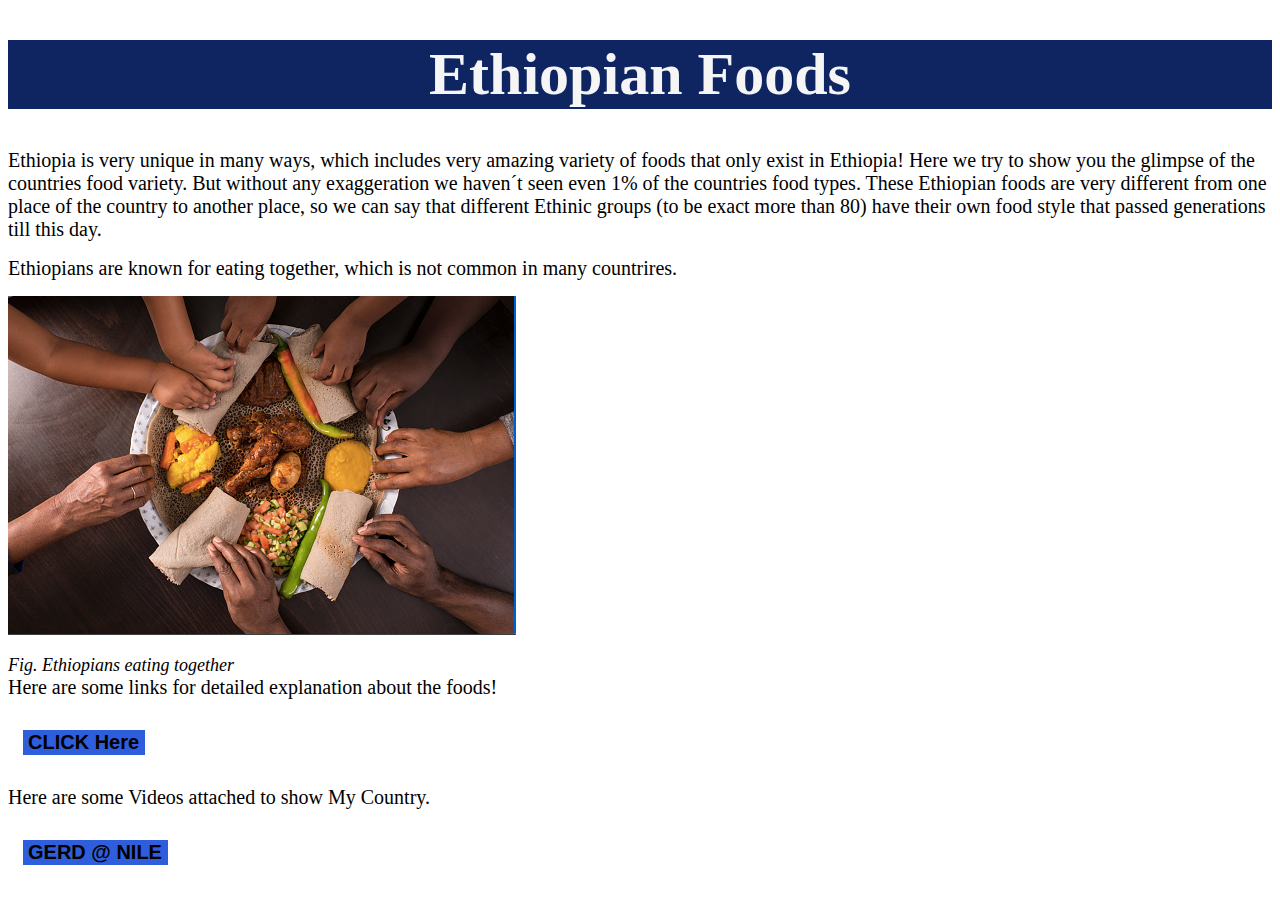
<file: index.html>
<!DOCTYPE html>
<html lang="en">
<head>
    <meta charset="UTF-8">
    <meta http-equiv="X-UA-Compatible" content="IE=edge">
    <meta name="viewport" content="width=device-width, initial-scale=1.0">
    <title>Food Recipe</title>
    <link rel="stylesheet" href="style.css">
    
</head>

<body class="bodyindex">

    <h1>Ethiopian Foods</h1>

    <div id="description">
        Ethiopia is very unique in many ways, which includes very amazing variety of foods that only exist in Ethiopia! Here we try to show you the glimpse of the countries food variety. But without any exaggeration we haven´t seen even 1% of the countries food types.
        These Ethiopian foods are very different from one place of the country to another place, so we can say that different Ethinic groups (to be exact more than 80) have their own food style that passed generations till this day.
    </div>

   <p>
    <div class="unity">
        Ethiopians are known for eating together, which is not common in many countrires.
    </div>
   </p>
   
   <p>
        <img src="./images/hibret.jpg" alt="ethiopians eating together">
    </p>
   
    <div class="fig">
        Fig. Ethiopians eating together
    </div>
    <div class="description0">
        Here are some links for detailed explanation about the foods!
    </div>

    <p>
    <button class="button1">
        <a href="injera.html">CLICK Here</a>
    </button>

   </p> 
    <div class="description0">Here are some Videos attached to show My Country.</div>
   <p>
    <button class="button1">
        <a href="https://youtu.be/t018SbE4ocg">GERD @ NILE</a>
    </button>

   </p> 
    

    
</body>
</html>
</file>
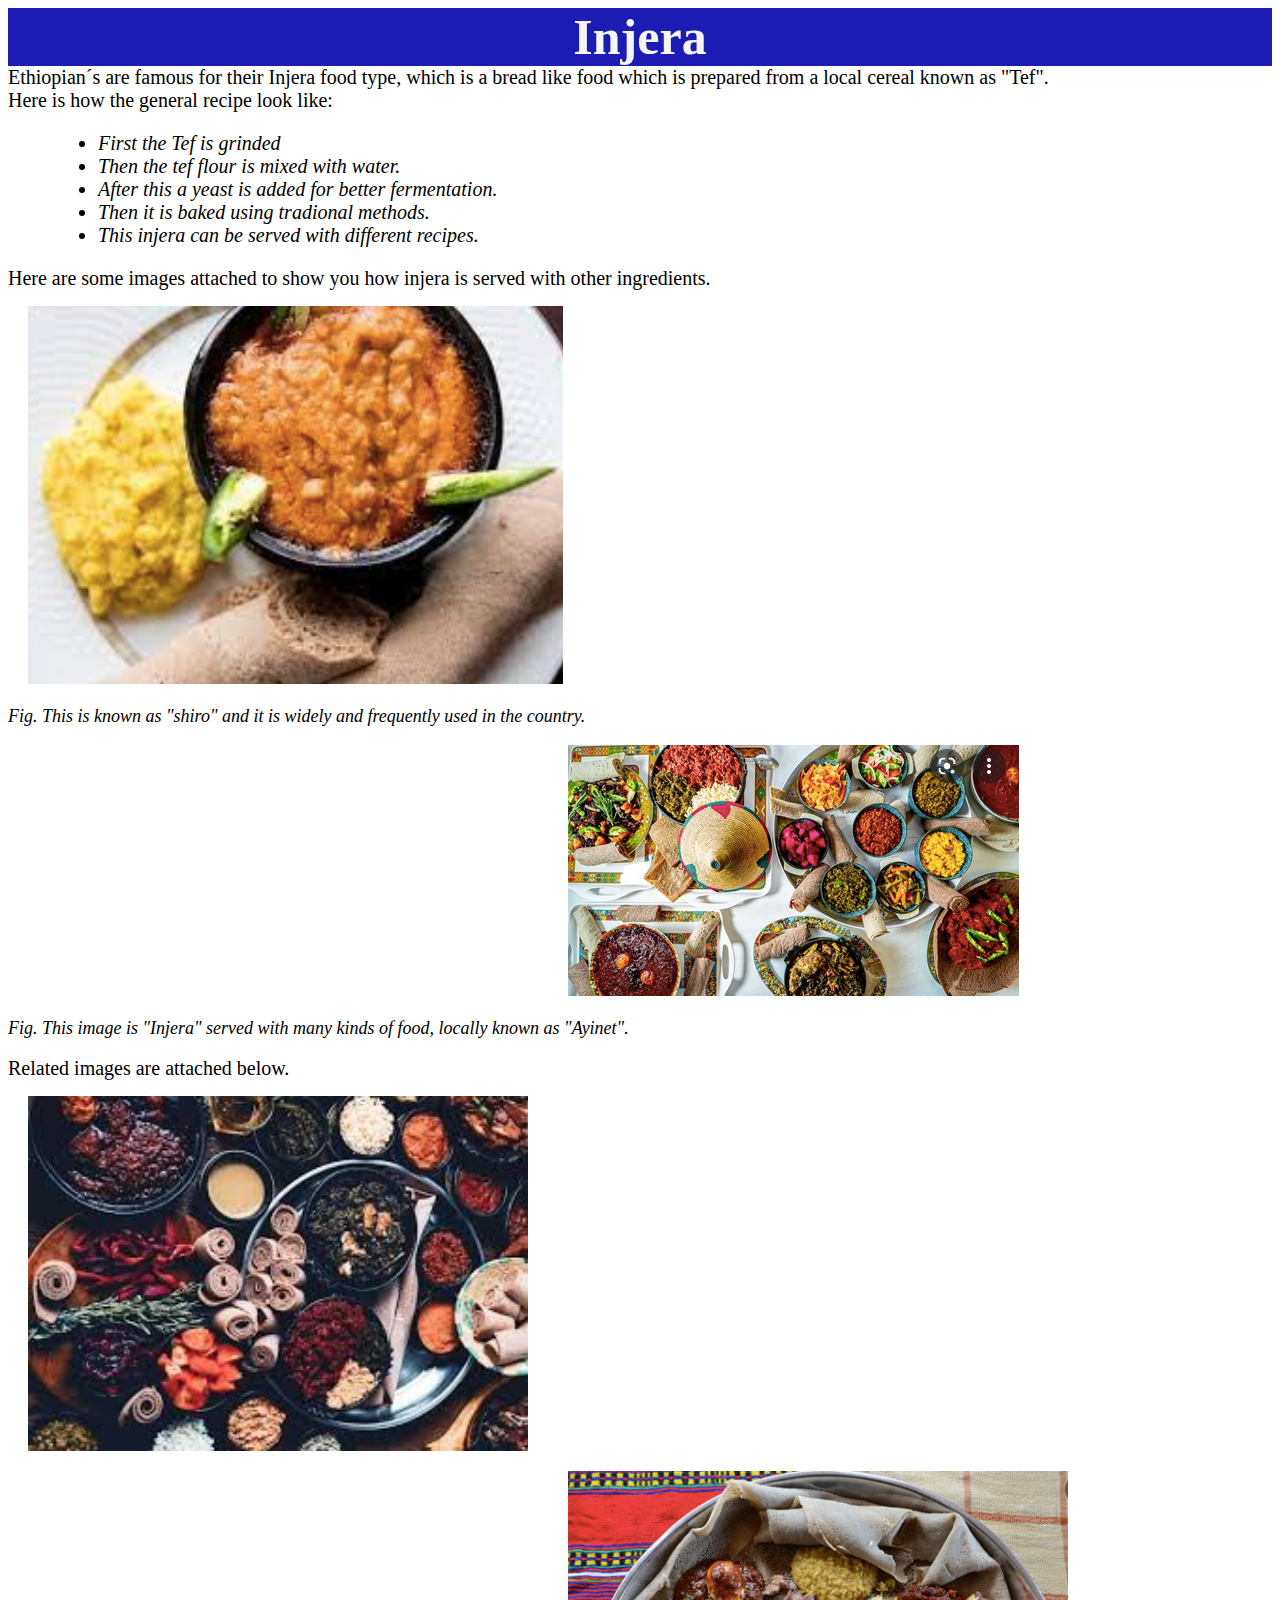
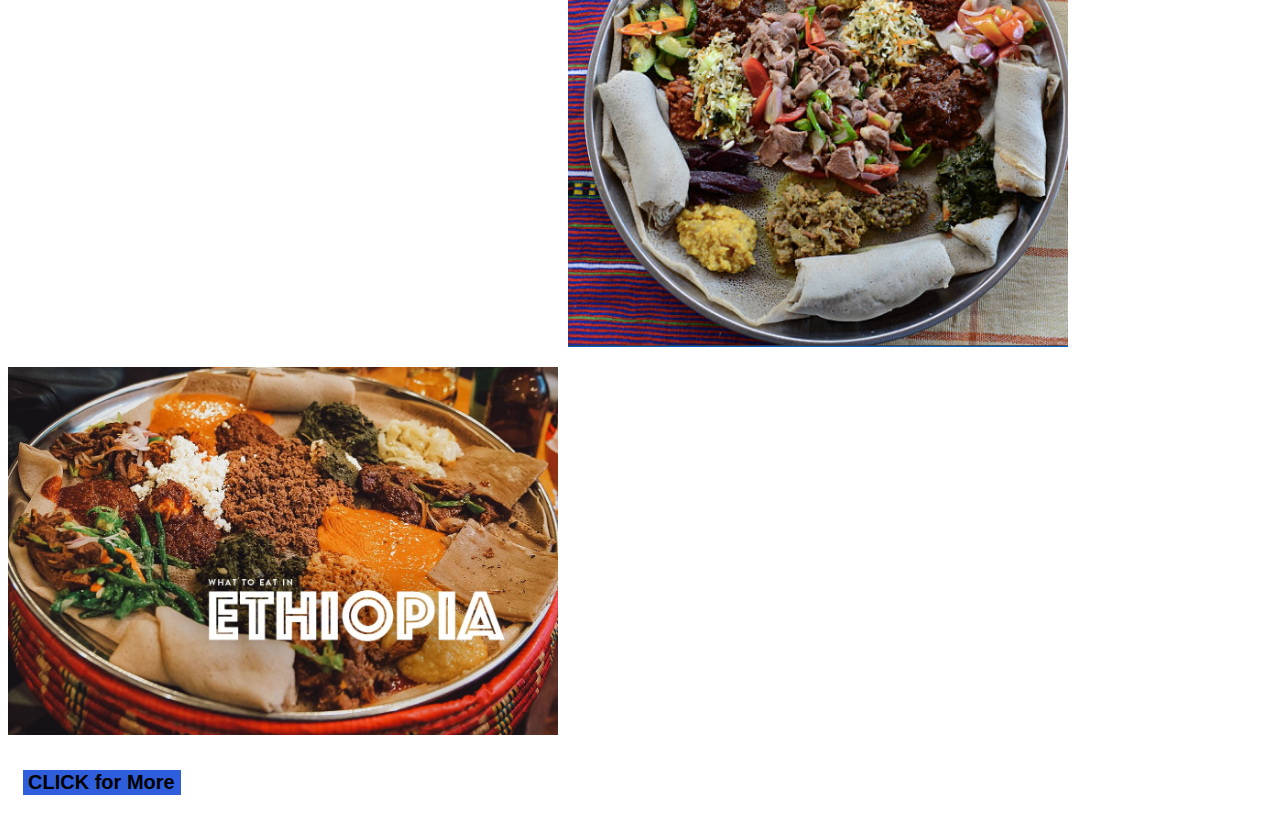
<file: injera.html>
<!DOCTYPE html>
<html lang="en">
<head>
    <meta charset="UTF-8">
    <title>Injera</title>
    <link rel="stylesheet" href="style.css">
</head>

<body class="bodyinj">
 <div class="description">
Injera
 </div>   
 
 <div class="description1">
     Ethiopian´s are famous for their Injera food type, which is a bread like food which is prepared from a local cereal known as "Tef".
 </div>

 <div class="description2">
    Here is how the general recipe look like:
 </div>
 
 <ul class="description3">
     <li>First the Tef is grinded</li>
     <li>Then the tef flour is mixed with water.</li>
     <li>After this a yeast is added for better fermentation.</li>
     <li>Then it is baked using tradional methods.</li>
     <li>This injera can be served with different recipes.</li>
 </ul>
<p>
    <div class="description4">
        Here are some images attached to show you how injera is served with other ingredients.
    </div>
   
</p>
 
 <img class="imginj1" src="./images/shiro.jpg" alt="ethiopia food image">
 
       <p class="fig">
        Fig. This is known as "shiro" and it is widely and frequently used in the country.
       </p>

    <img class="imginj2" src="./images/ayinet1.jpg" alt="ethiopian food image 2">
    
    <p class="fig">
        Fig. This image is "Injera" served with many kinds of food, locally known as "Ayinet".
    </p>

   <p>
    <div class="description5">
        Related images are attached below. 
    </div> 
   </p>

    <img class="imginj3" src="./images/eth3.jpg">
    
    <p>
        <img class="imginj4" src="./images/ayinet2.jpg">

    </p>

    <img class="imginj11" src="./images/ayinet11.jpg" alt="ethiopian food">

    <p>
        <button class="button2">
           <a href="wow.html">CLICK for More</a>
        </button>
    </p>
    

</body>
</html>
</file>
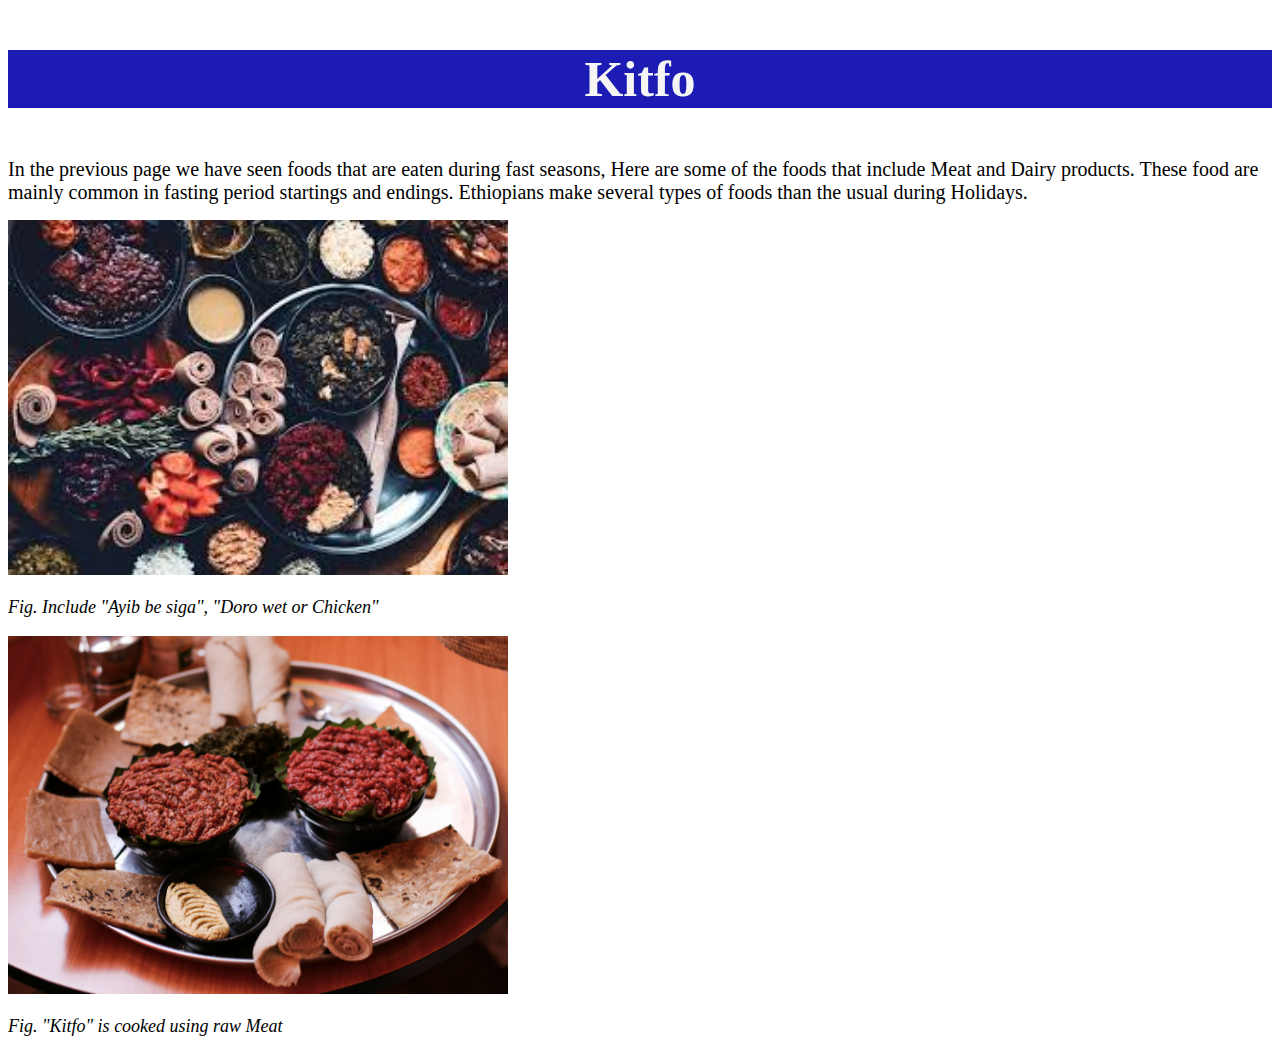
<file: wow.html>
<!DOCTYPE html>
<html lang="en">
<head>
    <meta charset="UTF-8">
    <meta http-equiv="X-UA-Compatible" content="IE=edge">
    <meta name="viewport" content="width=device-width, initial-scale=1.0">
    <title>Amazing food catagories</title>
    <link rel="stylesheet" href="style.css">
</head>

<body class="bodywow">

  <p class="description">
      Kitfo
  </p>
    <div class="wow1">
        In the previous page we have seen foods that are eaten during fast seasons, Here are some of the foods that include Meat and Dairy products. These food are mainly common in fasting period startings and endings.
        Ethiopians make several types of foods than the usual during Holidays.
    </div>
   <p>
    <img class="imgwow1" src="./images/eth3.jpg" alt="ethiopian food image">
    
   </p>

   <p class="fig">Fig. Include "Ayib be siga", "Doro wet or Chicken"</p>

    <img class="imgwow2" src="./images/kitfo.jpg" alt="ethiopian food image">
    <p class="fig">Fig. "Kitfo" is cooked using raw Meat</p>

</body>
</html>
</file>
<file: style.css>
style 
{
font-family: 'Times New Roman', Times, serif;
}

.bodyinj, .bodyindex, .bodywow
{    
    background-color: white;
    color: black;
}




h1 
{
color: black;
background-color: rgb(14, 37, 98);
text-align: center;
font-weight: bolder;
font-size: 60px;
color: whitesmoke;
}

#description
{    
    color: black;
    font-size: 20px;
}

.unity
{    
font-size: 20px;
}


a{
    text-decoration:violet;
    color: black;
    

    }
.fig 
{    
    text-decoration: rgb(129, 6, 6);
    font-style: italic;
    font-size: 18px;
}

.description0
{    
    font-size: 20px;
}
.button1, .button2
{ 
font-weight: bold;
color: rgb(83, 131, 177);
background-color: rgb(47, 94, 221);
font-size: 20px;
}

.description
{    
    font-size: 50px;
    font-weight: bold;
    text-align: center;
    color: whitesmoke;
    background-color: rgb(28, 28, 180);

}


.imgwow1, .imgwow2, .imginj1 .imginj2, .imginj3, .imginj4 
{    
    width: 500px;
    height: auto;
}

.imginj1, .imginj3
{    
    margin-left: 20px;
}

.imginj2, .imginj4
{    
    margin-left: 560px;
}

.imginj11
{    
    width: 550px;
}



.description1, .description2, .description4, .description5, .wow1
{    
    font-size: 20px;
}

.description3
{    
    font-style: italic;
    font-size: 20px;
    margin-left: 50px;
    
}


.button1, .button2
{    
    border: 1px whitesmoke;
    margin: 15px;
    border: black;
    border-style: initial;
    padding-left: 5px;
}
</file>
